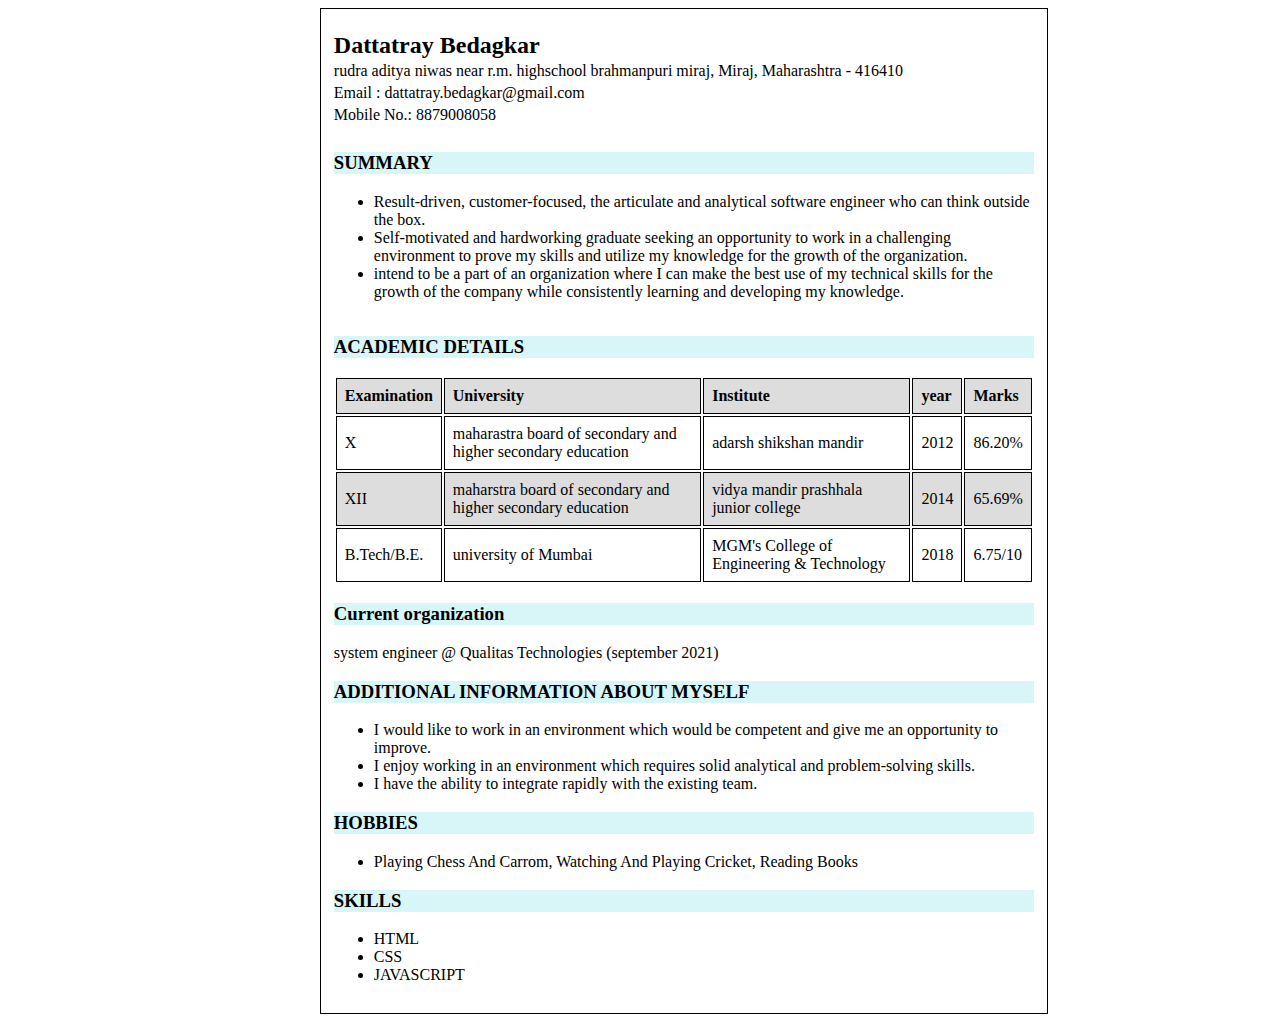
<file: resume/index.html>
<!DOCTYPE html>
<html lang="en">
<head>
    <meta charset="UTF-8">
    <meta http-equiv="X-UA-Compatible" content="IE=edge">
    <meta name="viewport" content="width=device-width, initial-scale=1.0">
    <link rel="stylesheet" href="style.css">
    <title>Resume</title>
</head>
<body>
    <div class="resume">
        <div class="basicinfo">
            <h2>Dattatray Bedagkar</h2>
            <p>rudra aditya niwas near r.m. highschool brahmanpuri miraj, Miraj, Maharashtra - 416410</p>
            <p>Email : dattatray.bedagkar@gmail.com</p>
            <p>Mobile No.: 8879008058</p>
        </div>

        <div class="summary">

            <h3>SUMMARY</h3>

            <ul>
                <li>Result-driven, customer-focused, the articulate and analytical software engineer who can think
                    outside the box.
                </li>

                <li>Self-motivated and hardworking graduate seeking an opportunity to work in a challenging
                    environment to prove my skills and utilize my knowledge for the growth of the organization.
                </li>

                <li>
                    intend to be a part of an organization where I can make the best use of my technical skills for the
                    growth of the company while consistently learning and developing my knowledge.
                </li>
            </ul>
        </div>

        <div class="academics">
            <H3>ACADEMIC DETAILS</H3>

            <table>

                <tr>
                    <th>Examination</th>
                    <th>University</th>
                    <th>Institute</th>
                    <th>year</th>
                    <th>Marks</th>
                </tr>

                <tr>
                    <td>X</td>
                    <td>maharastra board of secondary and
                        higher secondary education</td>
                    <td>adarsh shikshan mandir</td>
                    <td>2012</td>
                    <td>86.20%</td>
                </tr>

                <tr>
                    <td>XII</td>
                    <td>maharstra board of secondary and
                        higher secondary education
                    </td>
                    <td>vidya mandir prashhala junior college</td>
                    <td>2014</td>
                    <td>65.69%</td>
                </tr>

                <tr>
                    <td>B.Tech/B.E.</td>
                    <td>university of Mumbai</td>
                    <td>MGM's College of
                        Engineering &
                        Technology</td>
                    <td>2018</td>
                    <td>6.75/10</td>
                </tr>

            </table>

        </div>

        <div class="currentorg">
            <h3>Current organization</h3>

            system engineer @ Qualitas Technologies  (september 2021)
        </div>

        <div class="additionalinfo">

            <h3>ADDITIONAL INFORMATION ABOUT MYSELF</h3>

            <ul>
                <li>I would like to work in an environment which would be competent and give me an opportunity to
                    improve.
                </li>

                <li>I enjoy working in an environment which requires solid analytical and problem-solving skills.</li>

                <li> I have the ability to integrate rapidly with the existing team.</li>
            </ul>
        </div>

        <div class="hobbies">
            <h3>HOBBIES</h3>
            <ul>
                <li>Playing Chess And Carrom, Watching And Playing Cricket, Reading Books
                </li>
            </ul>
        </div>

        <div class="skills">
            <h3>SKILLS</h3>
            <ul>
                <li>HTML</li>
                <li>CSS</li>
                <li>JAVASCRIPT</li>
            </ul>
        </div>





    </div>
</body>
</html>
</file>
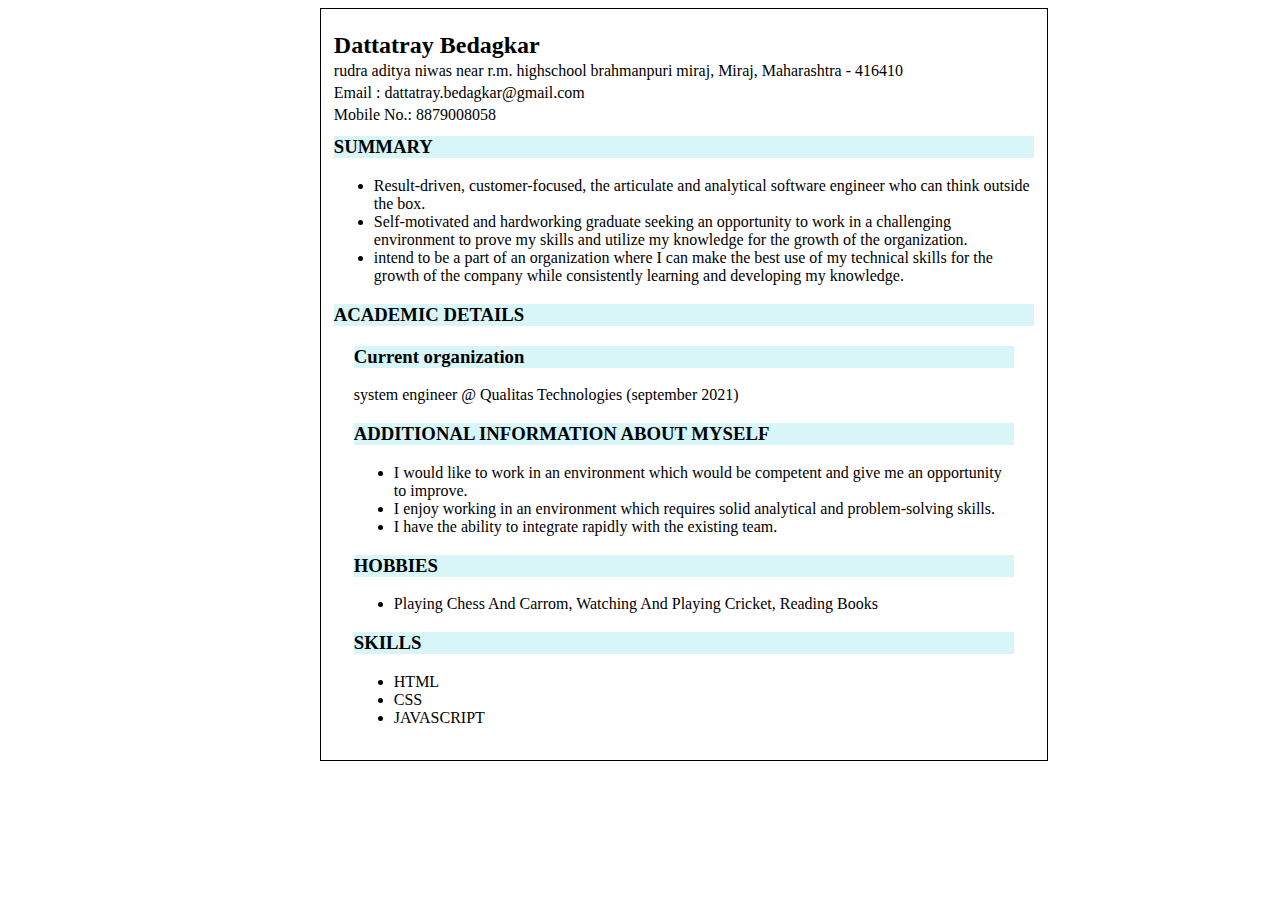
<file: resume1/index.html>
<!DOCTYPE html>
<html lang="en">
<head>
    <meta charset="UTF-8">
    <meta http-equiv="X-UA-Compatible" content="IE=edge">
    <meta name="viewport" content="width=device-width, initial-scale=1.0">
    <link rel="stylesheet" href="style.css">
    <title>Resume</title>
</head>
<body>
    <div class="resume">
        <div class="basicinfo">
            <h2>Dattatray Bedagkar</h2>
            <p>rudra aditya niwas near r.m. highschool brahmanpuri miraj, Miraj, Maharashtra - 416410</p>
            <p>Email : dattatray.bedagkar@gmail.com</p>
            <p>Mobile No.: 8879008058</p>
        </div>

        <div class="summary">

            <h3>SUMMARY</h3>

            <ul>
                <li>Result-driven, customer-focused, the articulate and analytical software engineer who can think
                    outside the box.
                </li>

                <li>Self-motivated and hardworking graduate seeking an opportunity to work in a challenging
                    environment to prove my skills and utilize my knowledge for the growth of the organization.
                </li>

                <li>
                    intend to be a part of an organization where I can make the best use of my technical skills for the
                    growth of the company while consistently learning and developing my knowledge.
                </li>
            </ul>
        </div>

        <div class="academics">
            <H3>ACADEMIC DETAILS</H3>

            <table class="education active">

                <tr>
                    <th>Examination</th>
                    <th>University</th>
                    <th>Institute</th>
                    <th>year</th>
                    <th>Marks</th>
                </tr>

                <tr>
                    <td>X</td>
                    <td>maharastra board of secondary and
                        higher secondary education</td>
                    <td>adarsh shikshan mandir</td>
                    <td>2012</td>
                    <td>86.20%</td>
                </tr>

                <tr>
                    <td>XII</td>
                    <td>maharstra board of secondary and
                        higher secondary education
                    </td>
                    <td>vidya mandir prashhala junior college</td>
                    <td>2014</td>
                    <td>65.69%</td>
                </tr>

                <tr>
                    <td>B.Tech/B.E.</td>
                    <td>university of Mumbai</td>
                    <td>MGM's College of
                        Engineering &
                        Technology</td>
                    <td>2018</td>
                    <td>6.75/10</td>
                </tr>

            <!-- </table> -->

        </div>

        <div class="currentorg">
            <h3>Current organization</h3>

            system engineer @ Qualitas Technologies  (september 2021)
        <!-- </div> -->

        <div class="additionalinfo">

            <h3>ADDITIONAL INFORMATION ABOUT MYSELF</h3>

            <ul>
                <li>I would like to work in an environment which would be competent and give me an opportunity to
                    improve.
                </li>

                <li>I enjoy working in an environment which requires solid analytical and problem-solving skills.</li>

                <li> I have the ability to integrate rapidly with the existing team.</li>
            </ul>
        </div>

        <div class="hobbies">
            <h3>HOBBIES</h3>
            <ul>
                <li>Playing Chess And Carrom, Watching And Playing Cricket, Reading Books
                </li>
            </ul>
        </div>

        <div class="skills">
            <h3>SKILLS</h3>
            <ul>
                <li>HTML</li>
                <li>CSS</li>
                <li>JAVASCRIPT</li>
            </ul>
        </div>





    </div>
    <script src="resume.js"></script>
</body>
</html>
</file>
<file: resume/style.css>
body{
    max-width: 700px;
    margin-left: 25%;
    display: flex;
    border: 1px solid black;
    padding: 1%;
}

.basicinfo{
    line-height: 6px;
}

h3{
    background-color: rgb(216,245,248);
}


td, th {
    border: 1px solid black;
    text-align: left;
    padding: 8px;
}

tr:nth-child(odd) {
    background-color: #dddddd;
}

/* @media only screen(min-width:360px){
    body{
        min-width: 360px;
        margin-left: 25%;
        display: flex;
        border: 1px solid black;
        padding: 1%;
    }
} */

@media (min-width:360px){
    body{
        min-width: 360px;
        margin-left: 25%;
        display: flex;
        border: 1px solid black;
        padding: 1%;
    }

    .summary{
        display: inline-block;
    }
}
</file>
<file: resume1/style.css>
body{
    max-width: 700px;
    margin-left: 25%;
    display: flex;
    border: 1px solid black;
    padding: 1%;
}

.basicinfo{
    line-height: 6px;
}

h3{
    background-color: rgb(216,245,248);
}


td, th {
    border: 1px solid black;
    text-align: left;
    padding: 8px;
}

tr:nth-child(odd) {
    background-color: #dddddd;
}

.currentorg{
    margin: 20px;
}


.education{
    position: relative;
    display: none;
}

.academics{
    cursor: pointer;
    top:0;
    left: 0;
    transition: transform 0.3s ease;
}










































/* @media only screen(min-width:360px){
    body{
        min-width: 360px;
        margin-left: 25%;
        display: flex;
        border: 1px solid black;
        padding: 1%;
    }
} */

/* @media (min-width:360px){
    body{
        min-width: 360px;
        margin-left: 25%;
        display: flex;
        border: 1px solid black;
        padding: 1%;
    }

    .summary{
        display: inline-block;
    }
} */
</file>
